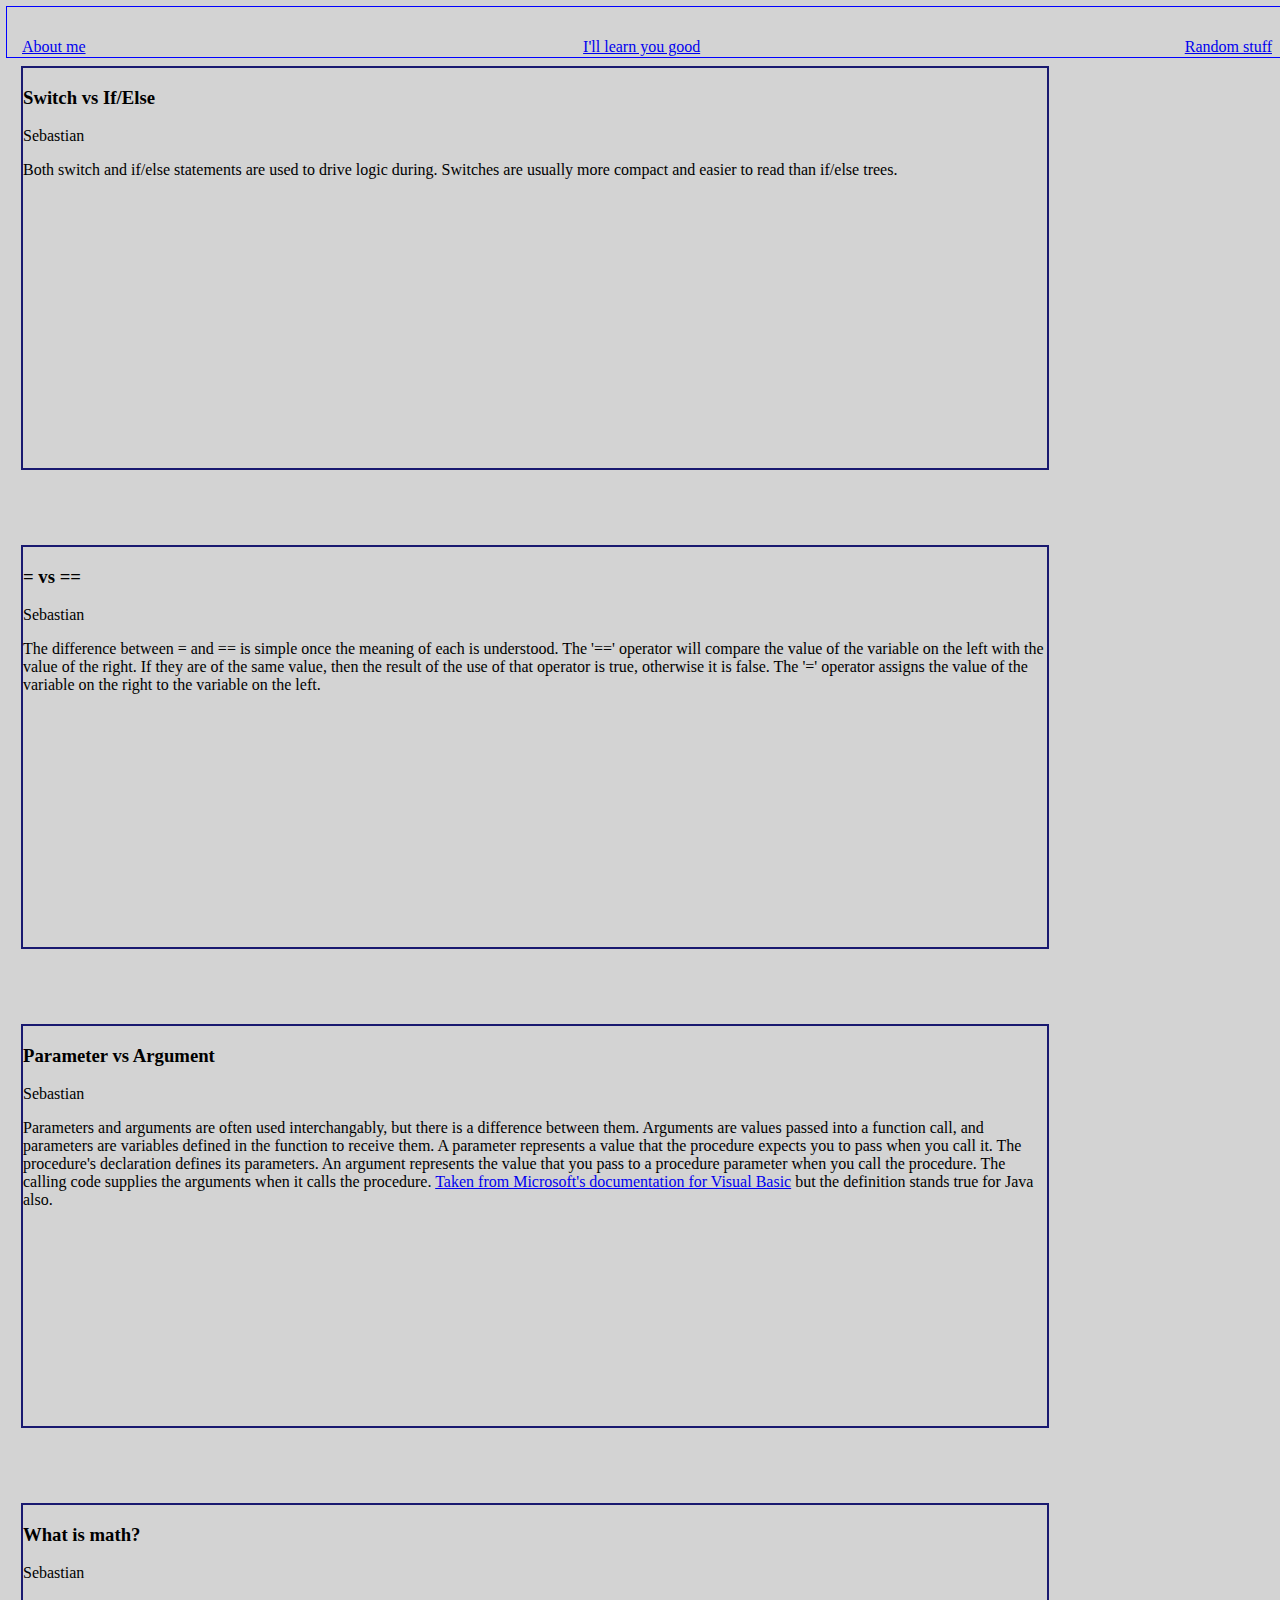
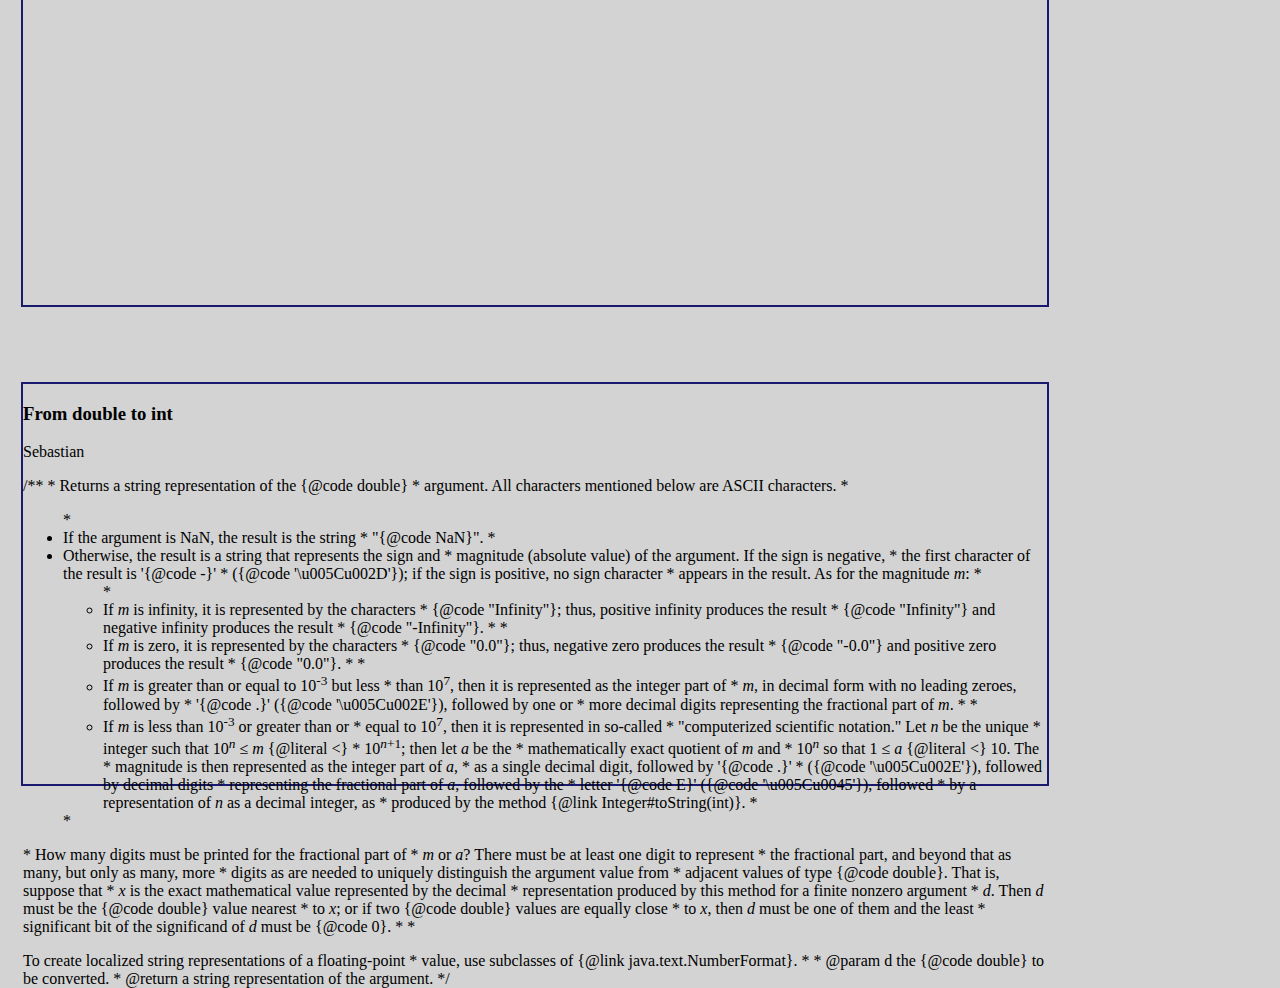
<file: index.html>
<!DOCTYPE html>
<html>
<head>

<title>Lets become programmers!</title>
<link type="text/css" rel="stylesheet" href="stylesheet.css">
</head>
<body>
	<div id="mainBorder">
		<div id="leftBorder">
			<p>
				<a href="contactme.html">About me</a>
			</p>
		</div>
		<div id="rightBorder">
			<p>
				<a href="random.html">Random stuff </a>
			</p>
		</div>
		<div id="bottomBorder">
			<p>
				<a href="https://sebasts.github.io">I'll learn you good </a>
			</p>
		</div>
	</div>
	
	<div id="blogPost">
	<h3>Switch vs If/Else</h3>
	<p style="font-size=12">Sebastian</p>
	<p>Both switch and if/else statements are used to drive logic during. Switches are usually more compact and easier to read than if/else trees.
	   
	  </p>
	</div>
	
	<div id="blogPost">
	<h3>= vs ==</h3>
	<p style="font-size=12">Sebastian</p>
	<p>The difference between = and == is simple once the meaning of each is understood. The '==' operator will compare the value of the variable on the left
		with the value of the right. If they are of the same value, then the result of the use of that operator is true, otherwise it is false.
		The '=' operator assigns the value of the variable on the right to the variable on the left.</p>
	</div>
	
	<div id="blogPost">
	<h3>Parameter vs Argument</h3>
	<p style="font-size=12">Sebastian</p>
	<p>Parameters and arguments are often used interchangably, but there is a difference between them. Arguments are values passed into a function call, and parameters are variables defined in the function to receive them.
		A parameter represents a value that the procedure expects you to pass when you call it. The procedure's declaration defines its parameters. 
		An argument represents the value that you pass to a procedure parameter when you call the procedure. The calling code supplies the arguments when it calls the procedure. <a href="https://msdn.microsoft.com/en-us/library/9kewt1b3.aspx"> Taken from
		Microsoft's documentation for Visual Basic</a> but the definition stands true for Java also.</p>
	</div>
	
	<div id="blogPost">
	<h3>What is math?</h3>
	<p style="font-size=12">Sebastian</p>
	<p></p>
	</div>
	
	<div id="blogPost">
	<h3>From double to int</h3>
	<p style="font-size=12">Sebastian</p>
	<p>/**
     * Returns a string representation of the {@code double}
     * argument. All characters mentioned below are ASCII characters.
     * <ul>
     * <li>If the argument is NaN, the result is the string
     *     "{@code NaN}".
     * <li>Otherwise, the result is a string that represents the sign and
     * magnitude (absolute value) of the argument. If the sign is negative,
     * the first character of the result is '{@code -}'
     * ({@code '\u005Cu002D'}); if the sign is positive, no sign character
     * appears in the result. As for the magnitude <i>m</i>:
     * <ul>
     * <li>If <i>m</i> is infinity, it is represented by the characters
     * {@code "Infinity"}; thus, positive infinity produces the result
     * {@code "Infinity"} and negative infinity produces the result
     * {@code "-Infinity"}.
     *
     * <li>If <i>m</i> is zero, it is represented by the characters
     * {@code "0.0"}; thus, negative zero produces the result
     * {@code "-0.0"} and positive zero produces the result
     * {@code "0.0"}.
     *
     * <li>If <i>m</i> is greater than or equal to 10<sup>-3</sup> but less
     * than 10<sup>7</sup>, then it is represented as the integer part of
     * <i>m</i>, in decimal form with no leading zeroes, followed by
     * '{@code .}' ({@code '\u005Cu002E'}), followed by one or
     * more decimal digits representing the fractional part of <i>m</i>.
     *
     * <li>If <i>m</i> is less than 10<sup>-3</sup> or greater than or
     * equal to 10<sup>7</sup>, then it is represented in so-called
     * "computerized scientific notation." Let <i>n</i> be the unique
     * integer such that 10<sup><i>n</i></sup> &le; <i>m</i> {@literal <}
     * 10<sup><i>n</i>+1</sup>; then let <i>a</i> be the
     * mathematically exact quotient of <i>m</i> and
     * 10<sup><i>n</i></sup> so that 1 &le; <i>a</i> {@literal <} 10. The
     * magnitude is then represented as the integer part of <i>a</i>,
     * as a single decimal digit, followed by '{@code .}'
     * ({@code '\u005Cu002E'}), followed by decimal digits
     * representing the fractional part of <i>a</i>, followed by the
     * letter '{@code E}' ({@code '\u005Cu0045'}), followed
     * by a representation of <i>n</i> as a decimal integer, as
     * produced by the method {@link Integer#toString(int)}.
     * </ul>
     * </ul>
     * How many digits must be printed for the fractional part of
     * <i>m</i> or <i>a</i>? There must be at least one digit to represent
     * the fractional part, and beyond that as many, but only as many, more
     * digits as are needed to uniquely distinguish the argument value from
     * adjacent values of type {@code double}. That is, suppose that
     * <i>x</i> is the exact mathematical value represented by the decimal
     * representation produced by this method for a finite nonzero argument
     * <i>d</i>. Then <i>d</i> must be the {@code double} value nearest
     * to <i>x</i>; or if two {@code double} values are equally close
     * to <i>x</i>, then <i>d</i> must be one of them and the least
     * significant bit of the significand of <i>d</i> must be {@code 0}.
     *
     * <p>To create localized string representations of a floating-point
     * value, use subclasses of {@link java.text.NumberFormat}.
     *
     * @param   d   the {@code double} to be converted.
     * @return a string representation of the argument.
     */</p>
	</div>
	
</body>
</html>
</file>
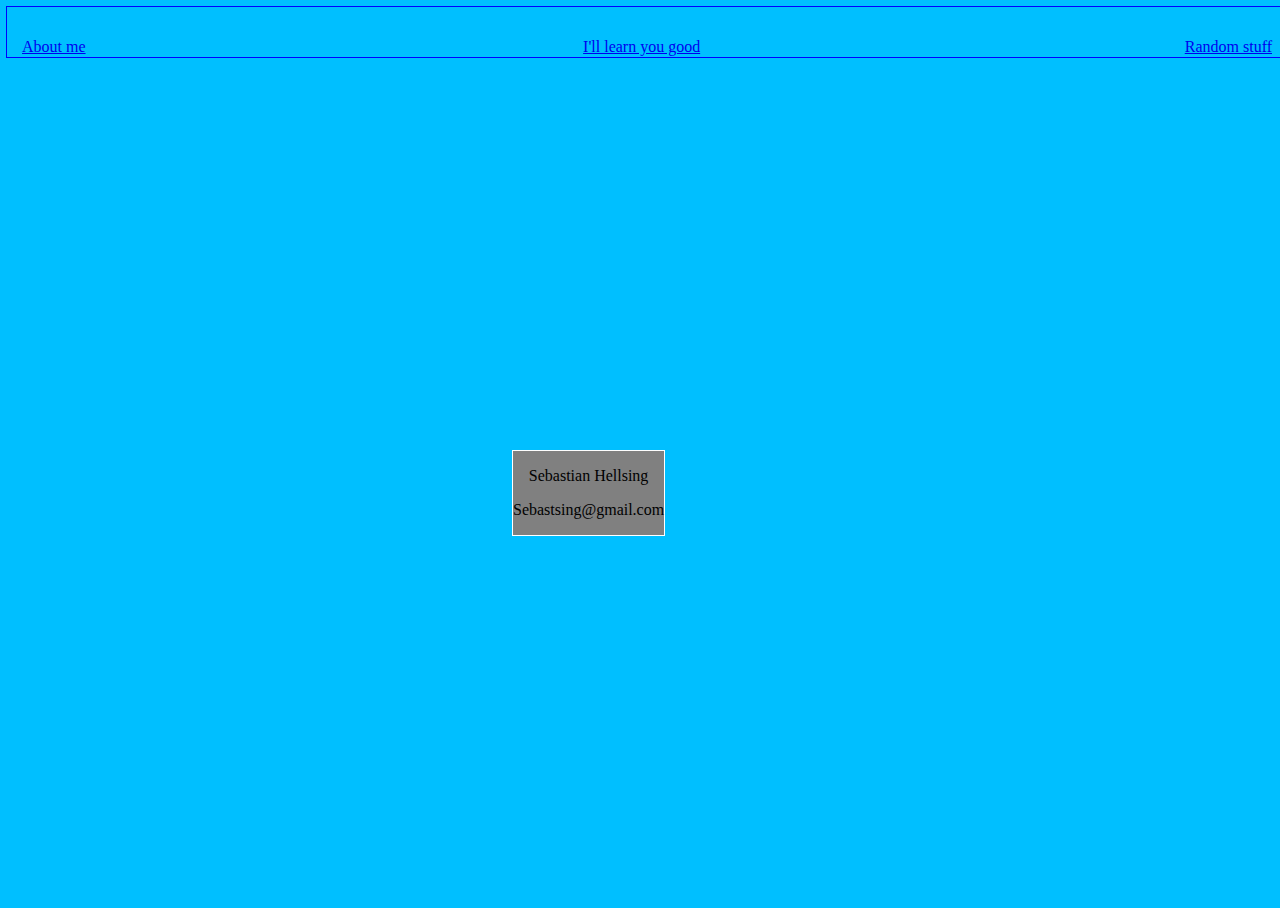
<file: contactme.html>
<!DOCTYPE html>
<html>
<head>
<link type="text/css" rel="stylesheet" href="contactstylesheet.css">
<meta charset="UTF-8">
<title>How to reach me?</title>
</head>
<body>
<div id="mainBorder">
		<div id="leftBorder">
			<p>
				<a href="contactme.html">About me</a>
			</p>
		</div>
		<div id="rightBorder">
			<p>
				<a href="random.html">Random stuff </a>
			</p>
		</div>
		<div id="bottomBorder">
			<p>
				<a href="https://sebasts.github.io">I'll learn you good </a>
			</p>
		</div>
	</div>	
	<div class="contactcard"> 
		<p> Sebastian Hellsing </p>
		<p> Sebastsing@gmail.com</p>
		
	</div>
</body>
</html>
</file>
<file: stylesheet.css>
html, body{
	margin:1px;
	padding: 2px;
	height:100%;
	width:100%;
	background-color: #D3D3D3; /*light gray */;
	text-align:center;
}
a:hover {
    font-style: bold;
    border:1px solid grey;
}
#mainBorder{
	height:50px;
	width:100%;
	position:absolute;
	border: 1px solid blue;
}
#leftBorder{
	display:inline-block;
	margin:15px;
	float:left;
	position:relative;
	
	
}
#rightBorder{
	display:inline-block;
	margin:15px 15px 15px 2px;
	float:right;
	position:relative;
	
	
}
#bottomBorder{
	display:inline-block;
	margin:15px;
 	left:0%;
	position:relative;
	float:center;
	/* border: 1px solid black; */

}
#blogPost{
	margin:60px 15px 15px 15px;
	width:80%;
	border:2px solid #191970; /*midnight blue*/
	clear:both;
	float:left;
	text-align:left;
	height: 400px;
}
</file>
<file: contactstylesheet.css>
@CHARSET "UTF-8";
html, body{
	margin:1px;
	padding: 2px;
	height:100%;
	width:100%;
	background-color: #00BFFF; /*light gray */;
	text-align:center;
}
a:hover {
    font-style: bold;
    border:1px solid grey;
}
#mainBorder{
	height:50px;
	width:100%;
	position:absolute;
	border: 1px solid blue;
}
#leftBorder{
	display:inline-block;
	margin:15px;
	float:left;
	position:relative;
	
	
}
#rightBorder{
	display:inline-block;
	margin:15px 15px 15px 2px;
	float:right;
	position:relative;
	
	
}
#bottomBorder{
	display:inline-block;
	margin:15px;
 	left:0%;
	position:relative;
	float:center;
	/* border: 1px solid black; */

}


.contactcard{
	display:inline-block;
	margin: 0 auto;
	background-color:grey;
	border:1px solid white;
	position:absolute;
	left:40%;
	top:50%
}
p{
	text-align:center;
}
</file>
